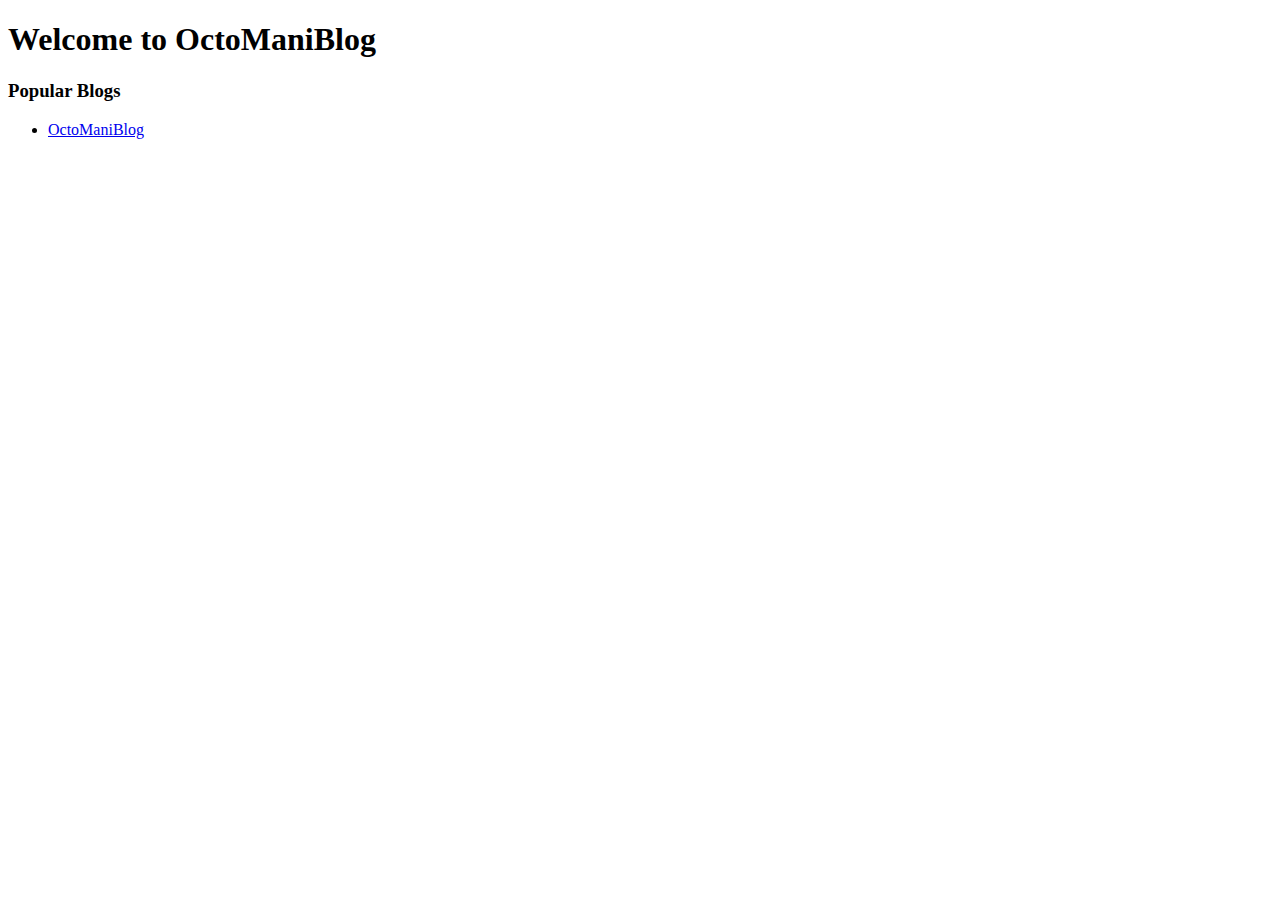
<file: index.html>
<!DOCTYPE html>

<html>
     <head>
        <meta charset="UTF-8">
        <unicode-data chardataset="UTF-8"></unicode-data>
        <title>OctoManiBlog</title>
     </head>
     <body>
        <h1>Welcome to OctoManiBlog</h1>
        <h3>Popular Blogs</h1>
        <ul>
          <li><a href="blog/octomaniblogs/index.html">OctoManiBlog</a></li>
        </ul>
      </body>
</html>
</file>
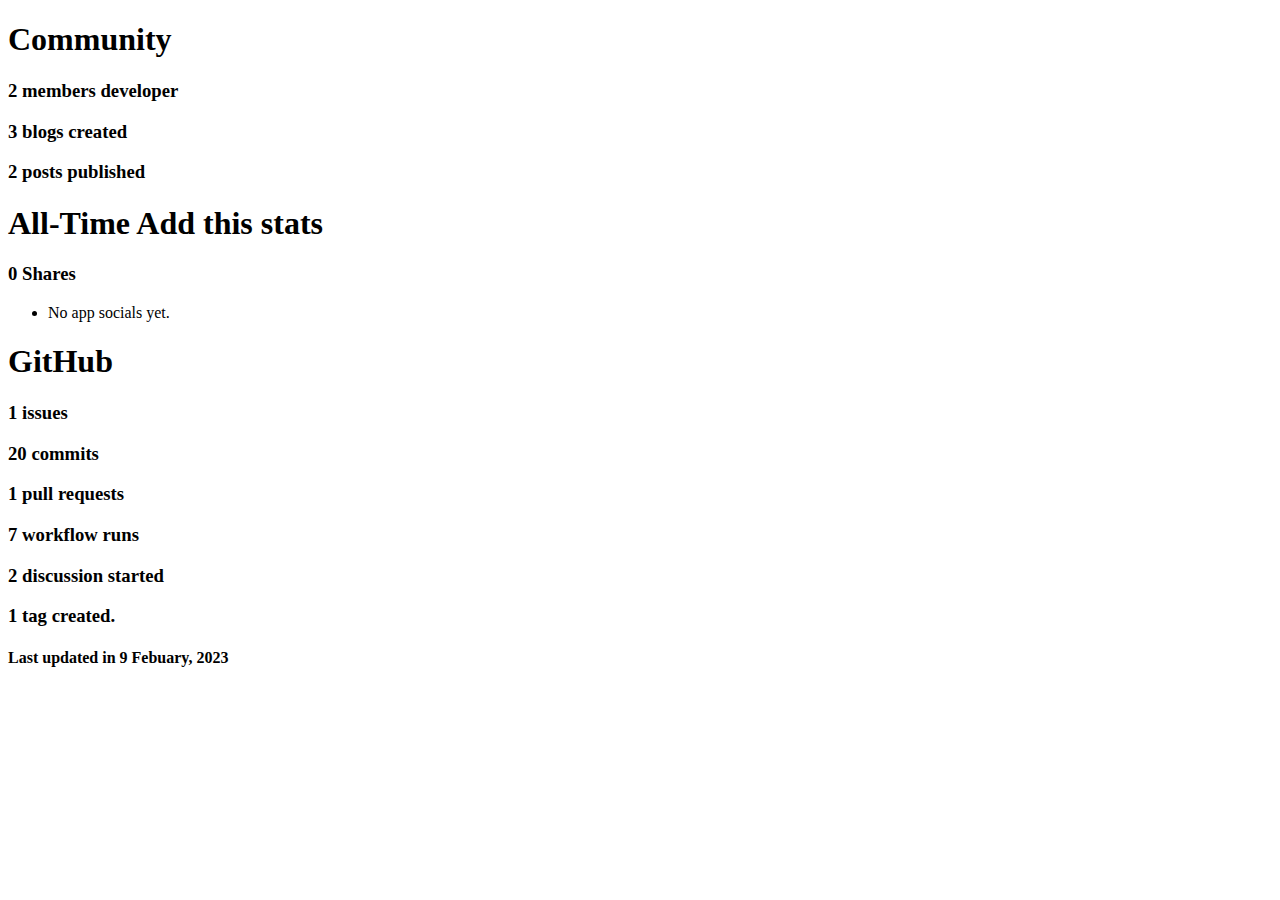
<file: stats/index.html>
<!DOCTYPE html>
<html lang="en">
<head>
    <meta charset="UTF-8">
    <meta http-equiv="X-UA-Compatible" content="IE=edge">
    <meta name="viewport" content="width=360, initial-scale=1.0">
    <title>Stats</title>
</head>
<body>
    <h1>Community</h1>
    <h3>2 members developer</h3>
    <h3>3 blogs created</h3>
    <h3>2 posts published</h3>
    <h1>All-Time Add this stats</h1>
    <h3>0 Shares</h3>
    <ul>
        <li>No app socials yet.</li>
    </ul>
    <h1>GitHub</h1>
    <h3>1 issues</h3>
    <h3>20 commits</h3>
    <h3>1 pull requests</h3>
    <h3>7 workflow runs</h3>
    <h3>2 discussion started</h3>
    <h3>1 tag created.</h3>
    <h4>Last updated in 9 Febuary, 2023</h4>
</body>
</html>
</file>
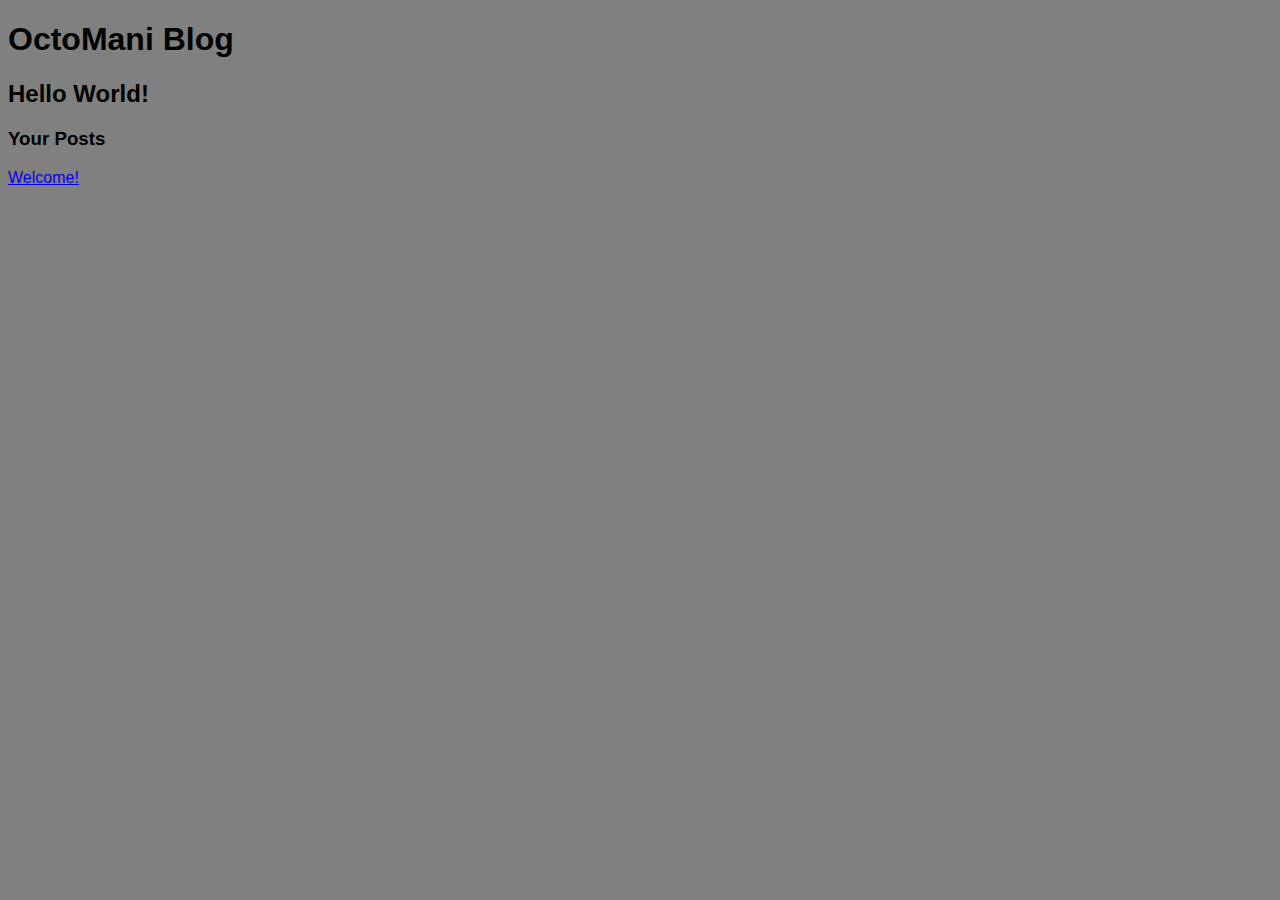
<file: blog/octomaniblogs/index.html>
<!DOCTYPE html>
<html lang="en">
<head>
    <meta charset="UTF-8">
    <meta http-equiv="X-UA-Compatible" content="IE=edge">
    <meta name="viewport" content="width=360, initial-scale=1.0">
    <title>OctoManiBlog</title>
    <link rel="stylesheet" href="style.css">
</head>
<body>
    <h1>OctoMani Blog</h1>
    <h2>Hello World!</h2>
    <h3>Your Posts</h3>
    <a href="posts/1.html">Welcome!</a>
</body>
</html>
</file>
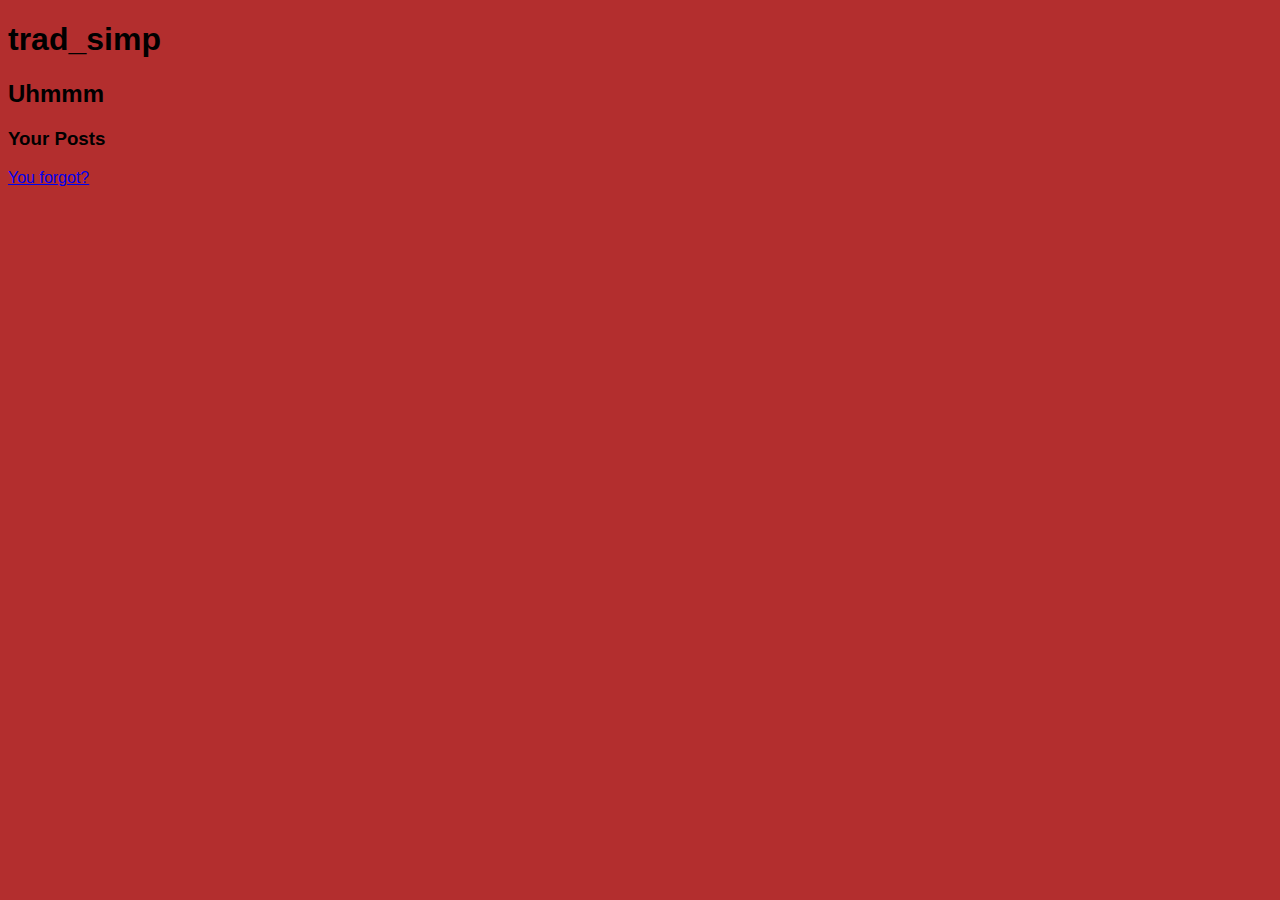
<file: blog/trad_simp/index.html>
<!DOCTYPE html>
<html lang="en">
<head>
    <meta charset="UTF-8">
    <meta http-equiv="X-UA-Compatible" content="IE=edge">
    <meta name="viewport" content="width=360, initial-scale=1.0">
    <title>trad_simp</title>
    <link rel="stylesheet" href="style.css">
</head>
<body>
    <h1>trad_simp</h1>
    <h2>Uhmmm</h2>
    <h3>Your Posts</h3>
    <a href="posts/1.html">You forgot?</a>
    <!-- Go to www.addthis.com/dashboard to customize your tools -->
    <script type="text/javascript" src="//s7.addthis.com/js/300/addthis_widget.js#pubid=ra-63df9a6b2ea43160"></script>
</body>
</html>
</file>
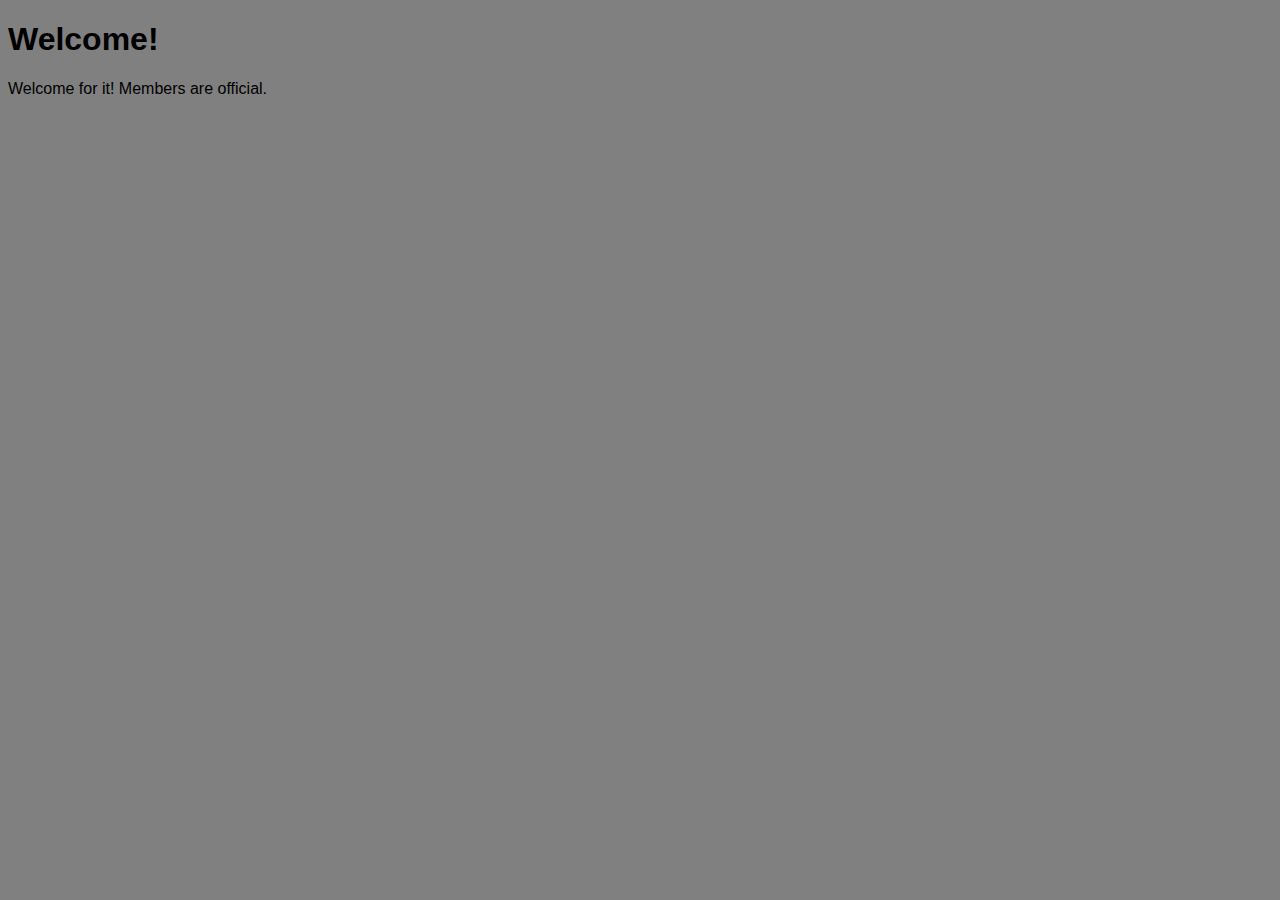
<file: blog/octomaniblogs/posts/1.html>
<!DOCTYPE html>
<html lang="en">
<head>
    <meta charset="UTF-8">
    <meta http-equiv="X-UA-Compatible" content="IE=edge">
    <meta name="viewport" content="width=360, initial-scale=1.0">
    <title>Post 1 - Welcome!</title>
    <link rel="stylesheet" href="style.css">
</head>
<body>
    <h1>Welcome!</h1>
    <p>Welcome for it! Members are official.</p>
</body>
</html>
</file>
<file: blog/octomaniblogs/style.css>
* {
    font-family:Arial, Helvetica, sans-serif;
}

body {
    background: rgb(128, 128, 128);
}

button {
    background-color: green;
    transition: .8s;
}

button:hover {
    background-color: darkgreen;
}
</file>
<file: blog/trad_simp/style.css>
* {
    font-family:Arial, Helvetica, sans-serif;
}

body {
    background: rgb(179, 46, 46);
}

button {
    background-color: green;
    transition: .8s;
}

button:hover {
    background-color: darkgreen;
}
</file>
<file: blog/octomaniblogs/posts/style.css>
* {
    font-family:Arial, Helvetica, sans-serif;
}

body {
    background: rgb(128, 128, 128);
}

button {
    background-color: green;
    transition: .8s;
}

button:hover {
    background-color: darkgreen;
}
</file>
